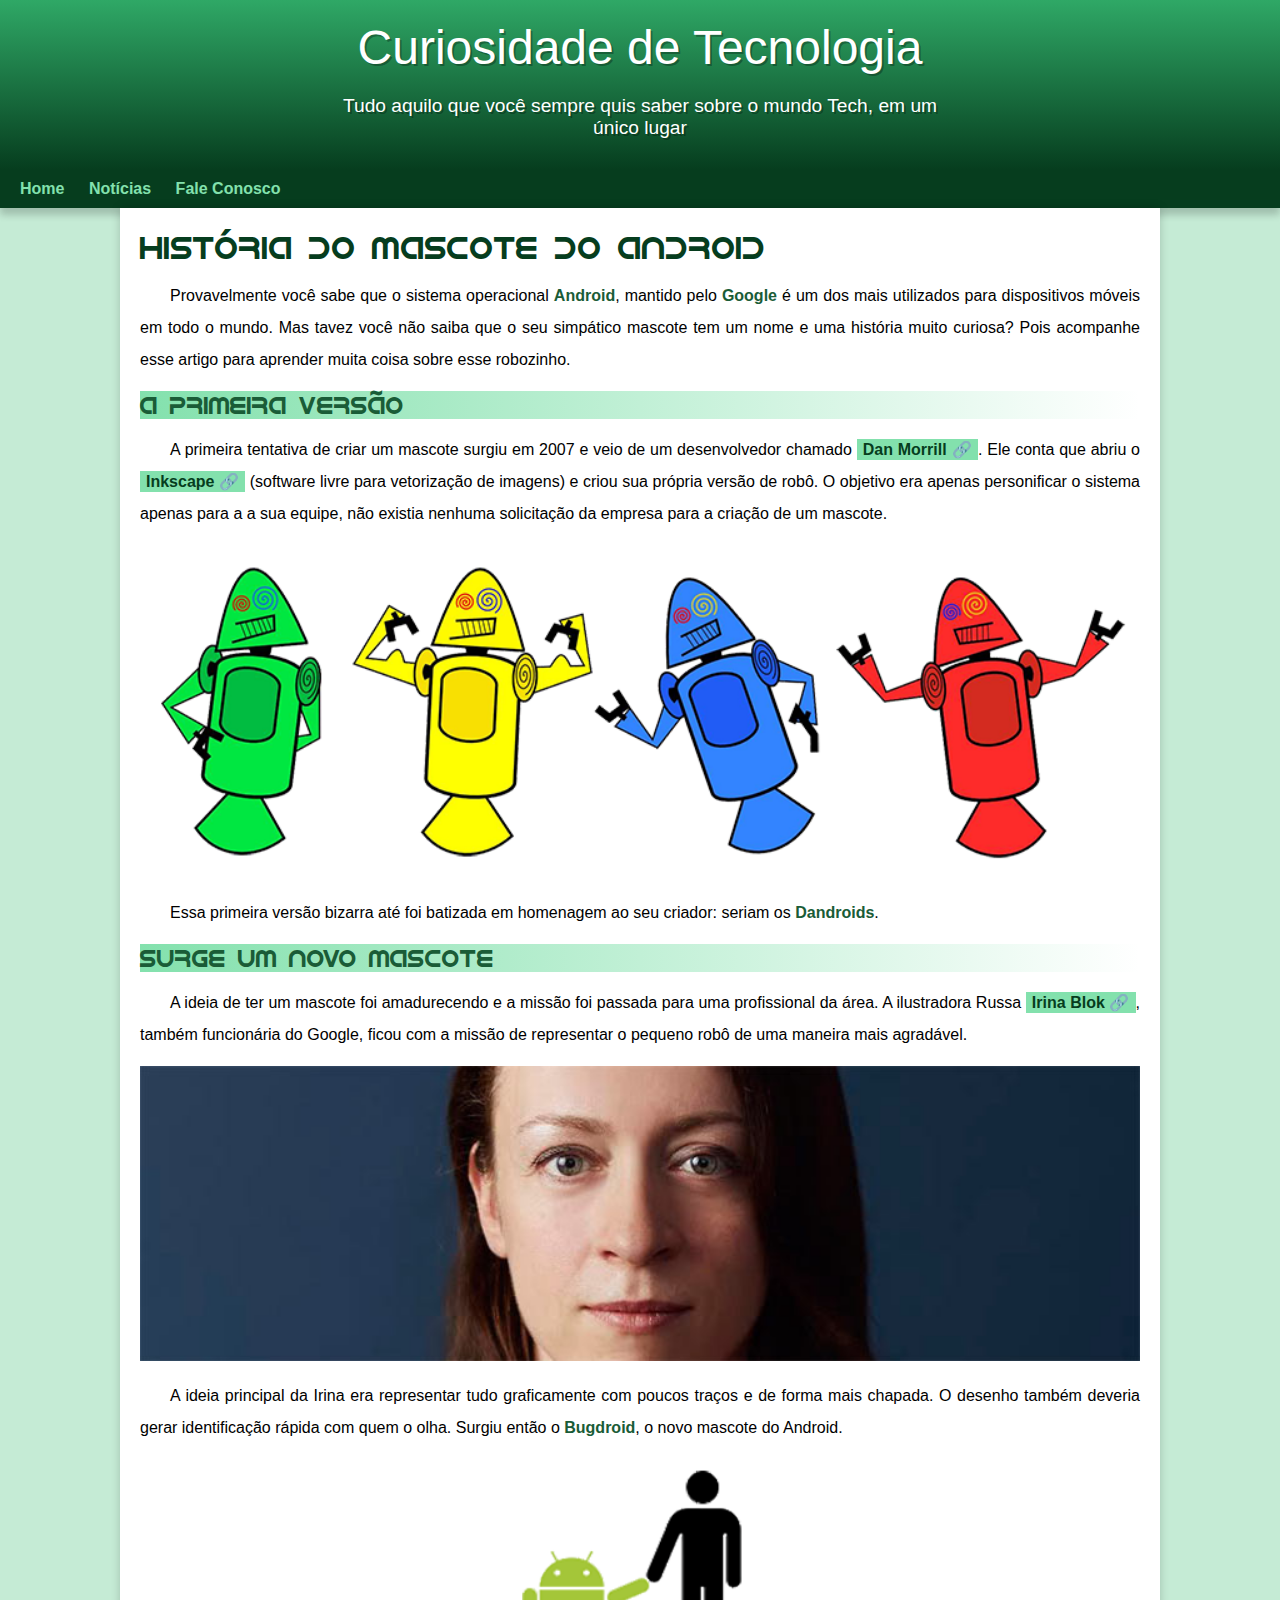
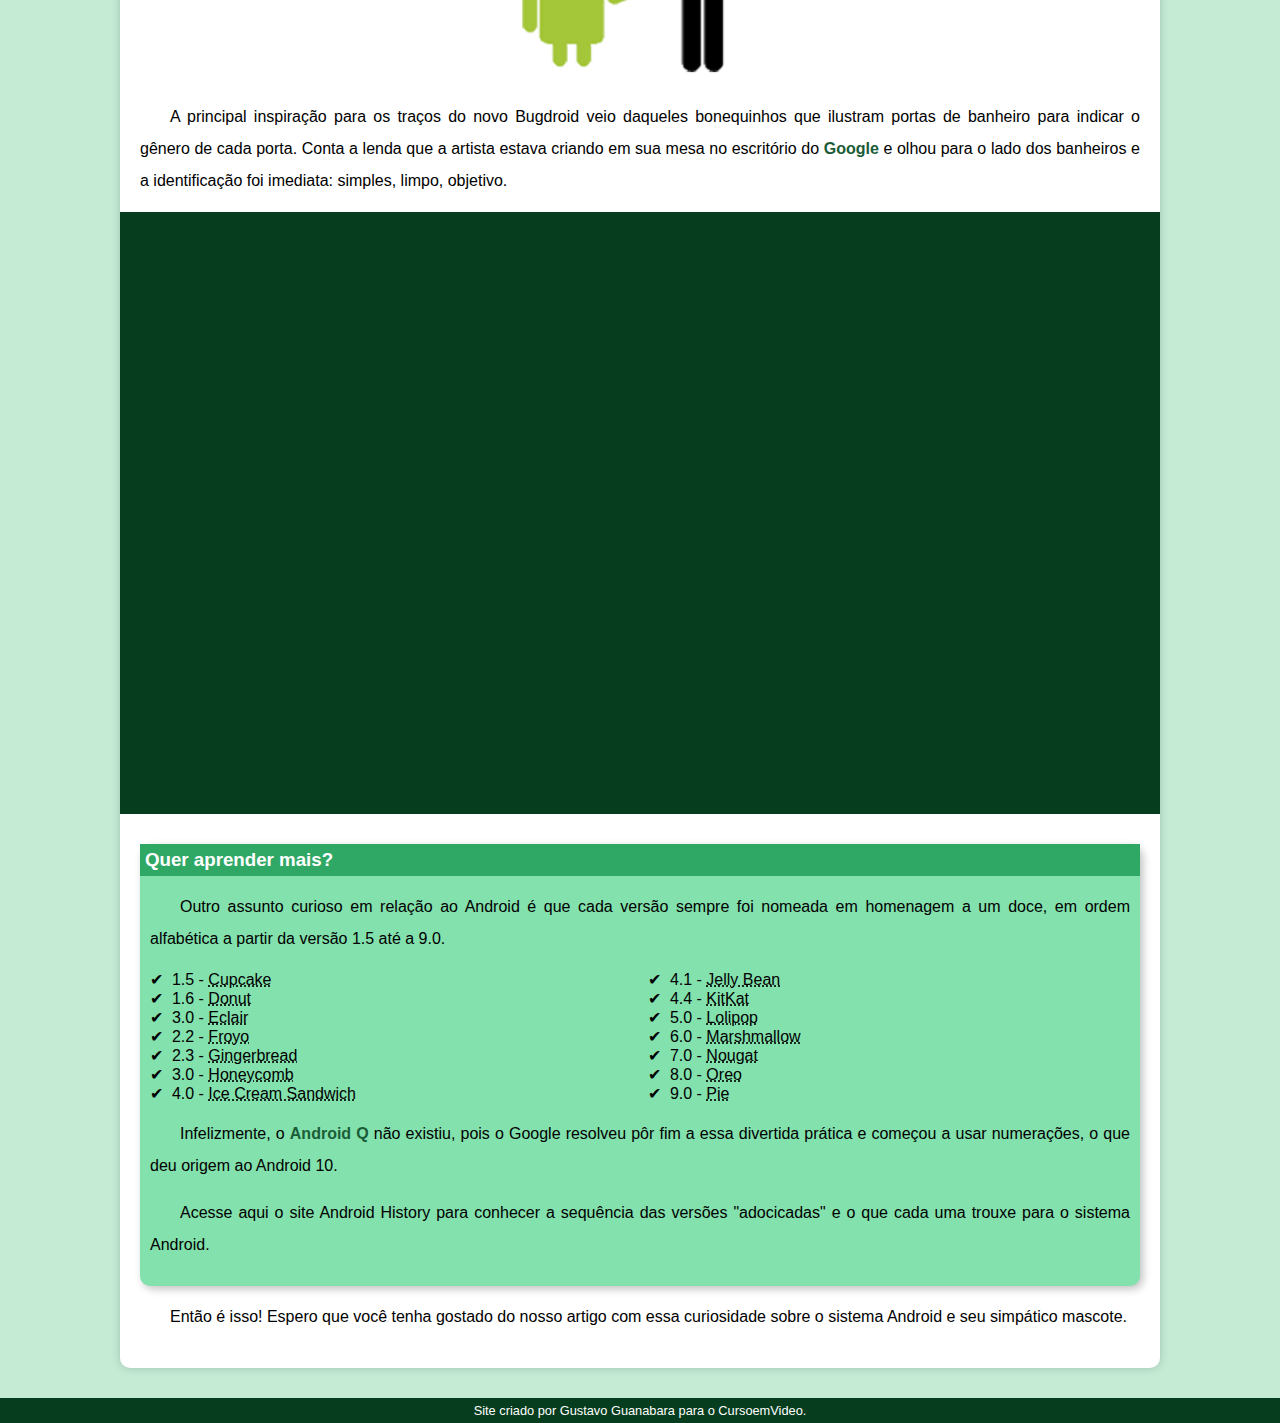
<file: index.html>
<!DOCTYPE html>
<html lang="pt-br">
<head>
    <meta charset="UTF-8">
    <meta name="viewport" content="width=device-width, initial-scale=1.0">
    <title>Como Surgiu o Android</title>
    <link rel="shortcut icon" href="imagens/favicon.ico" type="image/x-icon">
    <link rel="stylesheet" href="style.css">
</head>
<body>
    <header>
        <h1>Curiosidade de Tecnologia</h1>
        <p>Tudo aquilo que você sempre quis saber sobre o mundo Tech, em um único lugar</p>
    </header>
    <nav>
        <a href="#">Home</a>
        <a href="#">Notícias</a>
        <a href="#">Fale Conosco</a>
    </nav>
    <main>
            <article>
                <h1>História do Mascote do Android</h1>
                <p>Provavelmente você sabe que o sistema operacional <strong>Android</strong>, mantido pelo <strong>Google</strong> é um dos mais utilizados para dispositivos móveis em todo o mundo. Mas tavez você não saiba que o seu simpático mascote tem um nome e uma história muito curiosa? Pois acompanhe esse artigo para aprender muita coisa sobre esse robozinho.</p>
                <h2>A primeira versão</h2>
                <p>A primeira tentativa de criar um mascote surgiu em 2007 e veio de um desenvolvedor chamado <a href="https://androidcommunity.com/dan-morrill-shows-us-the-android-mascot-that-almost-was-20130103/" target="_blank" class="externo">Dan Morrill</a>. Ele conta que abriu o <a href="https://inkscape.org/pt-br/" target="_blank"  class="externo">Inkscape</a> (software livre para vetorização de imagens) e criou sua própria versão de robô. O objetivo era apenas personificar o sistema apenas para a a sua equipe, não existia nenhuma solicitação da empresa para a criação de um mascote.</p>

                <picture>
                    <source media="(max-width: 670px)" srcset="imagens/dan-droids-pq.png">
                    <img src="imagens/dan-droids.png" alt="Imagem Android">
                </picture>

                <p>Essa primeira versão bizarra até foi batizada em homenagem ao seu criador: seriam os <strong>Dandroids</strong>.</p>

                <h2>Surge um novo mascote</h2>

                <p>A ideia de ter um mascote foi amadurecendo e a missão foi passada para uma profissional da área. A ilustradora Russa <a href="https://www.irinablok.com/" target="_blank" class="externo">Irina Blok</a>, também funcionária do Google, ficou com a missão de representar o pequeno robô de uma maneira mais agradável.</p>

                <picture>
                    <source media="(max-width: 670px )" srcset="imagens/irina-blok-pq.jpg">
                    <img src="imagens/irina-blok.jpg" alt="imagem irina blok">
                </picture>

                <p>A ideia principal da Irina era representar tudo graficamente com poucos traços e de forma mais chapada. O desenho também deveria gerar identificação rápida com quem o olha. Surgiu então o <strong>Bugdroid</strong>, o novo mascote do Android.</p>
                <img src="imagens/bugdroid.png" class="pequena" alt="bugdroid">

                <p>A principal inspiração para os traços do novo Bugdroid veio daqueles bonequinhos que ilustram portas de banheiro para indicar o gênero de cada porta. Conta a lenda que a artista estava criando em sua mesa no escritório do <strong>Google</strong> e olhou para o lado dos banheiros e a identificação foi imediata: simples, limpo, objetivo.</p>

                <div class="video">
                    <iframe width="560" height="315" src="https://www.youtube.com/embed/l2UDgpLz20M" title="YouTube video player" frameborder="0" allow="accelerometer; autoplay; clipboard-write; encrypted-media; gyroscope; picture-in-picture; web-share" allowfullscreen></iframe>
                </div>
    
            <aside>
            <h3>Quer aprender mais? </h3>
            <p>Outro assunto curioso em relação ao Android é que cada versão sempre foi nomeada em homenagem a um doce, em ordem alfabética a partir da versão 1.5 até a 9.0.</p>

            <ul>
                <li>1.5 - <abbr title="Bolo de Copo">Cupcake</abbr></li>
                <li>1.6 - <abbr title="Rosquinha">Donut</abbr></li>
                <li>3.0 - <abbr title="Bomba">Eclair</abbr></li>
                <li>2.2 - <abbr title="Iorgute Congelado">Froyo</abbr></li>
                <li>2.3 - <abbr title="Biscoito de Gengibre">Gingerbread</abbr></li>
                <li>3.0 - <abbr title="Favo de mel">Honeycomb</abbr></li>
                <li>4.0 - <abbr title="Sanduiche de sorveete">Ice Cream Sandwich</abbr></li>
                <li>4.1 - <abbr title="Jujuba">Jelly Bean</abbr></li>
                <li>4.4 - <abbr title="KitKat">KitKat</abbr></li>
                <li>5.0 - <abbr title="Pirulito">Lolipop</abbr></li>
                <li>6.0 - <abbr title="Marshmallow">Marshmallow</abbr></li>
                <li>7.0 - <abbr title="Torrone">Nougat</abbr></li>
                <li>8.0 - <abbr title="Oreo">Oreo</abbr></li>
                <li>9.0 - <abbr title="Torta">Pie</abbr></li>
            </ul>
            <p>Infelizmente, o <strong>Android Q</strong> não existiu, pois o Google resolveu pôr fim a essa divertida prática e começou a usar numerações, o que deu origem ao Android 10.</p>
            <p>Acesse aqui o site Android History para conhecer a sequência das versões "adocicadas" e o que cada uma trouxe para o sistema Android.</p>
            </aside>
            <p>Então é isso! Espero que você tenha gostado do nosso artigo com essa curiosidade sobre o sistema Android e seu simpático mascote.</p>
        </article>
    </main>
    <footer>
        <p>Site criado por Gustavo Guanabara para o CursoemVideo.</p>
    </footer>
</body>
</html>
</file>
<file: style.css>
@charset "UTF-8";

@import url('https://fonts.googleapis.com/css2?family= Bebas +Neue & display=swap');

@font-face {
    font-family: Android;
    src: url(fontes/idroid.otf) format('opentype');
}

:root {
    --cor0: #c5ebd5;
    --cor1: #83e1ad;
    --cor2: #3ddc84;
    --cor3: #2fa866;
    --cor4: #1a5c37;
    --cor5: #063d1e;

    --fonte-padrao: Arial, Verdana, Helvetica, sans-serif;
    --fonte-destaque: 'Bebas Neue', sans-serif;
    --fonte-android: 'android', cursive;
}

*{
    margin: 0px;
    padding: 0px;
}
body{
 background-color:var(--cor0);
 font-family: var(--fonte-padrao);
}

a.externo::after{
    content: '\00a0\1f517';
}

header{
    background-image: linear-gradient(to bottom, var(--cor3), var(--cor5));
    min-height: 150px;
    text-align: center;
    padding-top: 20px;
}

header > h1{
    color: white;
    font-family: var(--fonte-destaque);
    font-size: 3em;
    font-weight: normal;
    margin-bottom: 20px;
    text-shadow: 2px 2px 0px rgba(0, 0, 0, 0.295);
}

header  p{
    font-family: var(--fonte-padrao);
    font-size: 1.2em;
    margin: auto;
    max-width: 600px;
    padding-right: 10px;
    padding-left: 10px;
    color: white;
    text-shadow: 2px 2px 0px rgba(0, 0, 0, 0.295);
}

nav{
    background-color: var(--cor5);
    padding: 10px;
    box-shadow: 0px 7px 7px rgba(0, 0, 0, 0.186);
}

nav > a {
    color: var(--cor1);
    padding: 10px;
    text-decoration: none;
    font-weight: bold;
    border-radius: 10px;
    transition-duration: .5s;
}

nav > a:hover{
    background-color: var(--cor3);
    color: var(--cor5);
}

main{
    min-width: 300px;
    max-width: 1000px;
    padding: 20px;
    margin: auto;
    margin-bottom: 30px;
    background-color: white;
    box-shadow: 0px 0px 10px rgba(0, 0, 0, 0.184);
    border-bottom-left-radius: 10px;
    border-bottom-right-radius: 10px;
}

main h1{
color: var(--cor5);
font-family: var(--fonte-android);
font-weight: normal;
}

main h2{
font-family: var(--fonte-android);
color: var(--cor4);
font-style: 1.3em;
font-weight: normal;
background-image: linear-gradient(to right, var(--cor1), transparent);
}

main p{
    margin: 15px 0px;
    text-align: justify;
    text-indent: 30px;
    font-size: 1em;
    line-height: 2em;
}

main strong{
    color: var(--cor4);
    font-weight: bold;
}

main a {
    text-decoration: none;
    font-weight:  bold;
    color: var(--cor5);
    background-color: var(--cor1);
    padding: 2px 6px ;
}

main img{
    width:100%;
}

main img.pequena{
    max-width: 350px;
    display: block;
    margin: auto;
}

div.video{
    background-color: var(--cor5);
    margin: 0px -20px 30px -20px;
    padding: 20px;
    padding-bottom: 58.2%;
    position: relative;
}

div.video > iframe{
    position: absolute;
    top: 5%;
    left: 5%;
    width: 90%;
    height: 90%;
}

aside{
    background-color: var(--cor1);
    padding: 10px;
    border-radius: 10px;
    box-shadow: 3px 3px 8px rgba(0, 0, 0, 0.247);
}

aside > h3{
    background-color: var(--cor3);
    color: white;
    padding: 5px;
    margin: -10px -10px 0px -10px;
    border-radius: 10px 10px 0 px 10px;
}
aside > ul{
    list-style-type: '\2714\00a0\00a0';
    list-style-position: inside;
    columns: 2;
}
footer{
    background-color: var(--cor5);
    color: white;
    text-align: center;
    font-size: 0.8em;
    padding: 5px;
}

footer a:hover{
text-decoration: underline;
color: var(--cor1);
}
</file>
